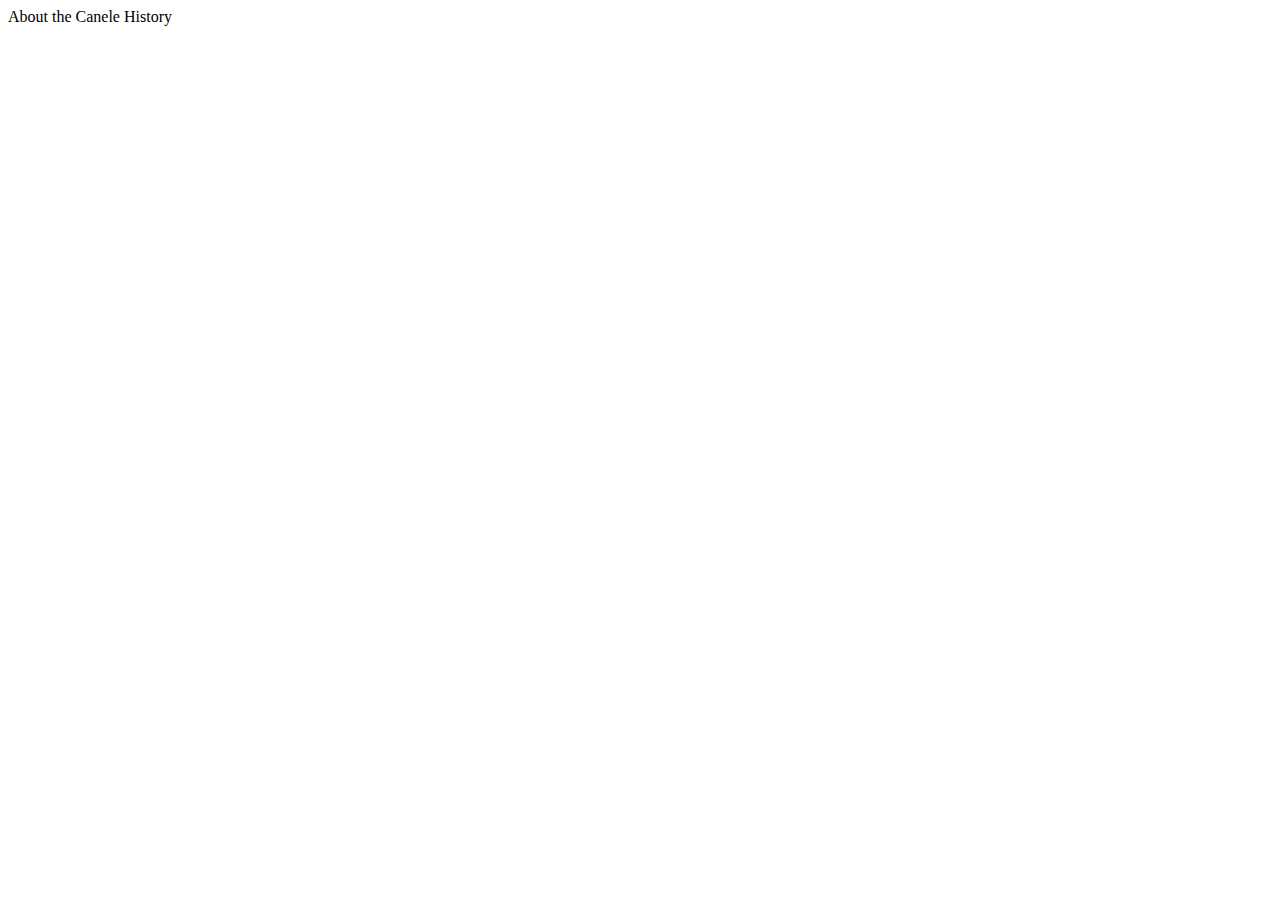
<file: about.html>
<!DOCTYPE html>
<html lang="en">
<head>
    <meta charset="UTF-8">
    <meta name="viewport" content="width=device-width, initial-scale=1.0">
    <meta http-equiv="X-UA-Compatible" content="ie=edge">
    <title>About</title>
</head>
<body>
    About the Canele History
</body>
</html>
</file>
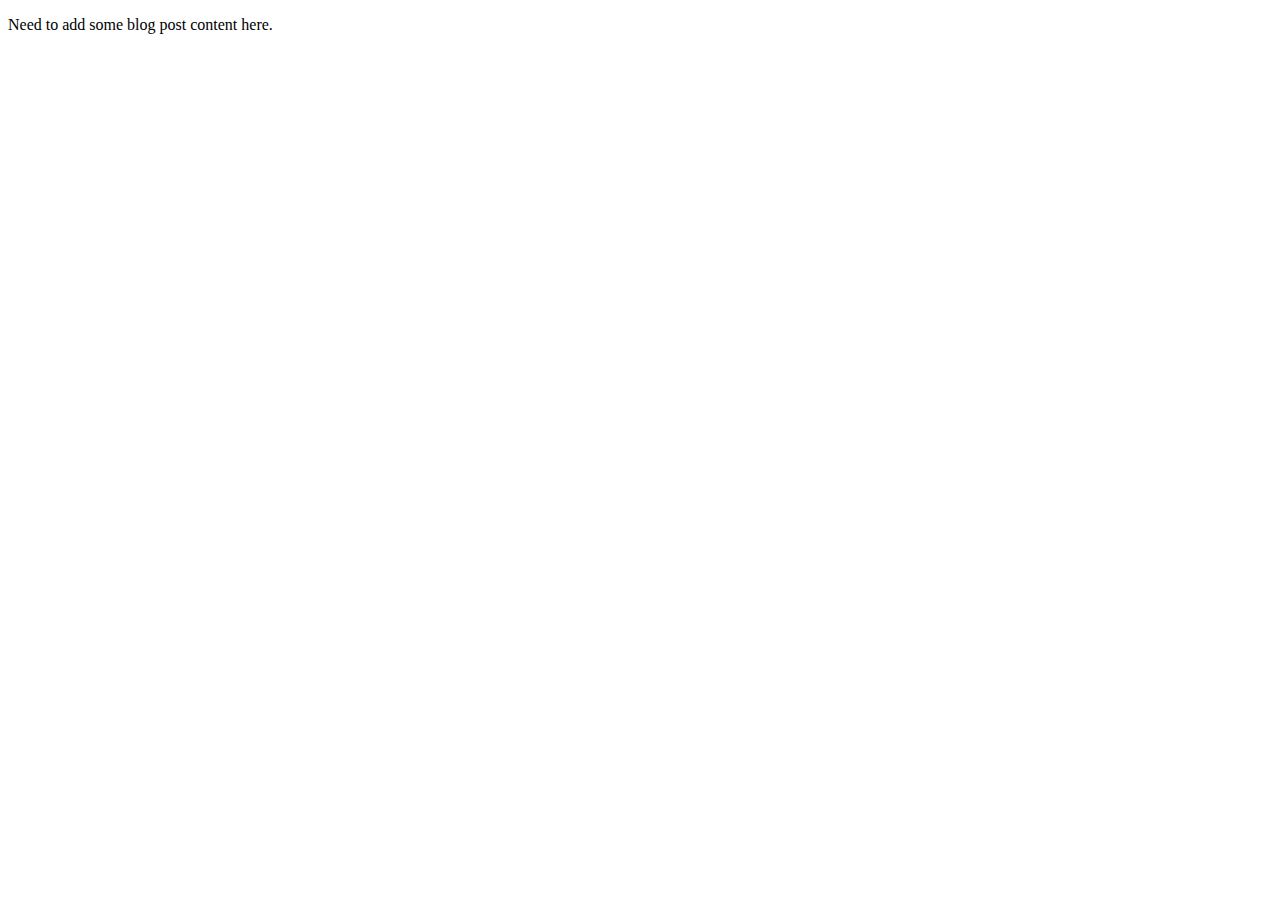
<file: blog.html>
<!DOCTYPE html>
<html lang="en">
<head>
    <meta charset="UTF-8">
    <meta name="viewport" content="width=device-width, initial-scale=1.0">
    <meta http-equiv="X-UA-Compatible" content="ie=edge">
    <title>Blog</title>
</head>
<body>
    <p>Need to add some blog post content here.</p>
</body>
</html>
</file>
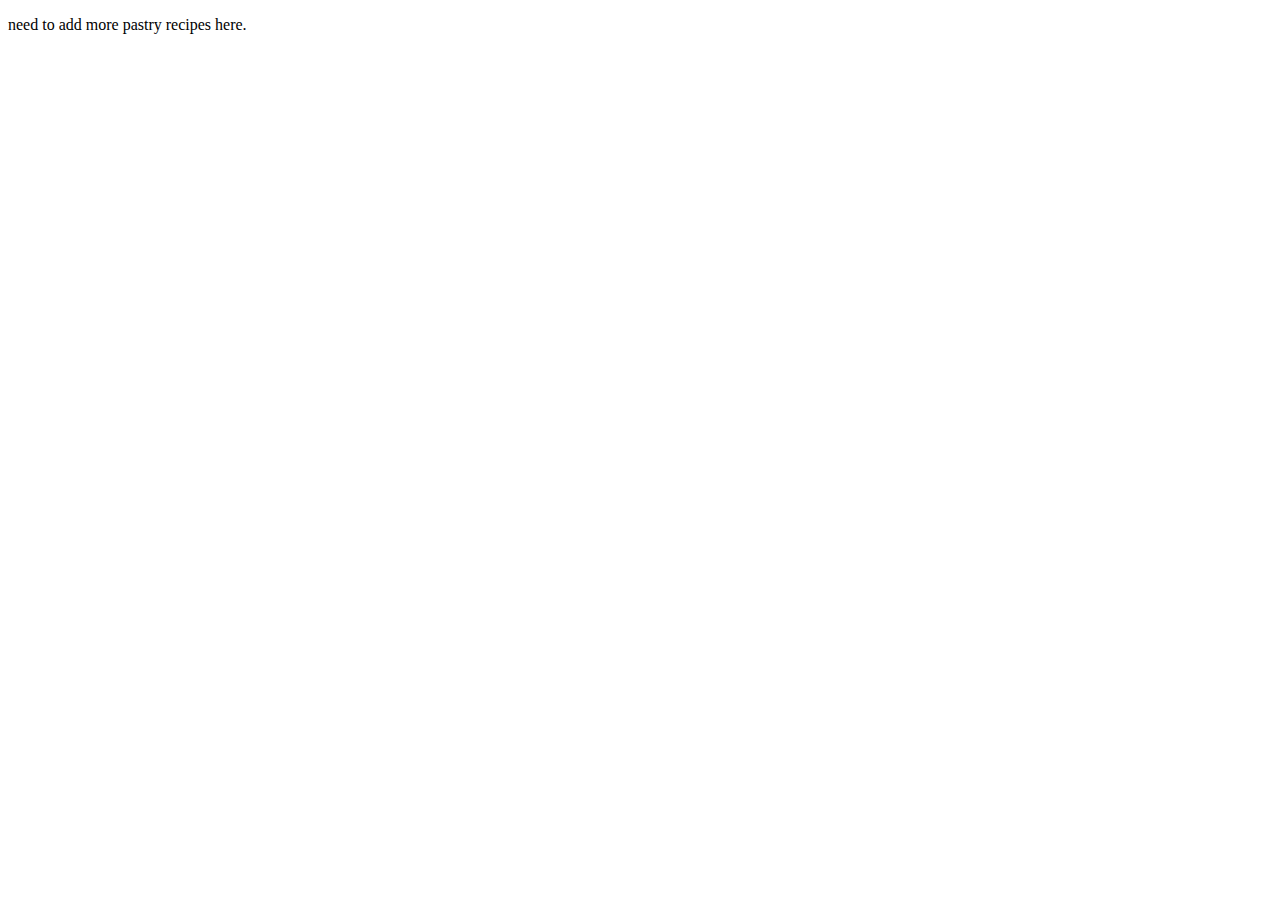
<file: morerecipes.html>
<!DOCTYPE html>
<html lang="en">
<head>
    <meta charset="UTF-8">
    <meta name="viewport" content="width=device-width, initial-scale=1.0">
    <meta http-equiv="X-UA-Compatible" content="ie=edge">
    <title>More Recipes</title>
</head>
<body>
    <p>need to add more pastry recipes here.</p>
</body>
</html>
</file>
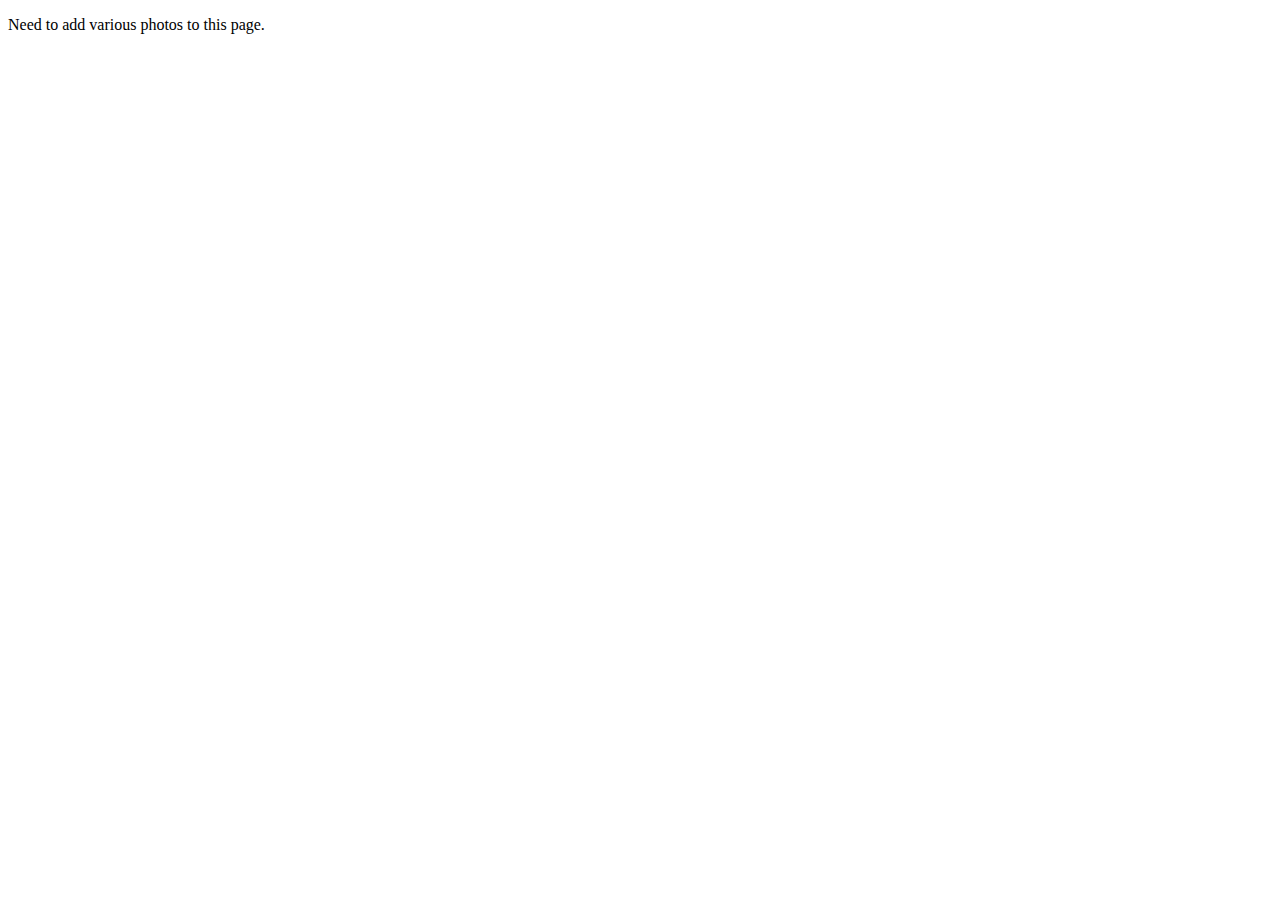
<file: photos.html>
<!DOCTYPE html>
<html lang="en">
<head>
    <meta charset="UTF-8">
    <meta name="viewport" content="width=device-width, initial-scale=1.0">
    <meta http-equiv="X-UA-Compatible" content="ie=edge">
    <title>Photos</title>
</head>
<body>
   <p>Need to add various photos to this page.</p> 
</body>
</html>
</file>
